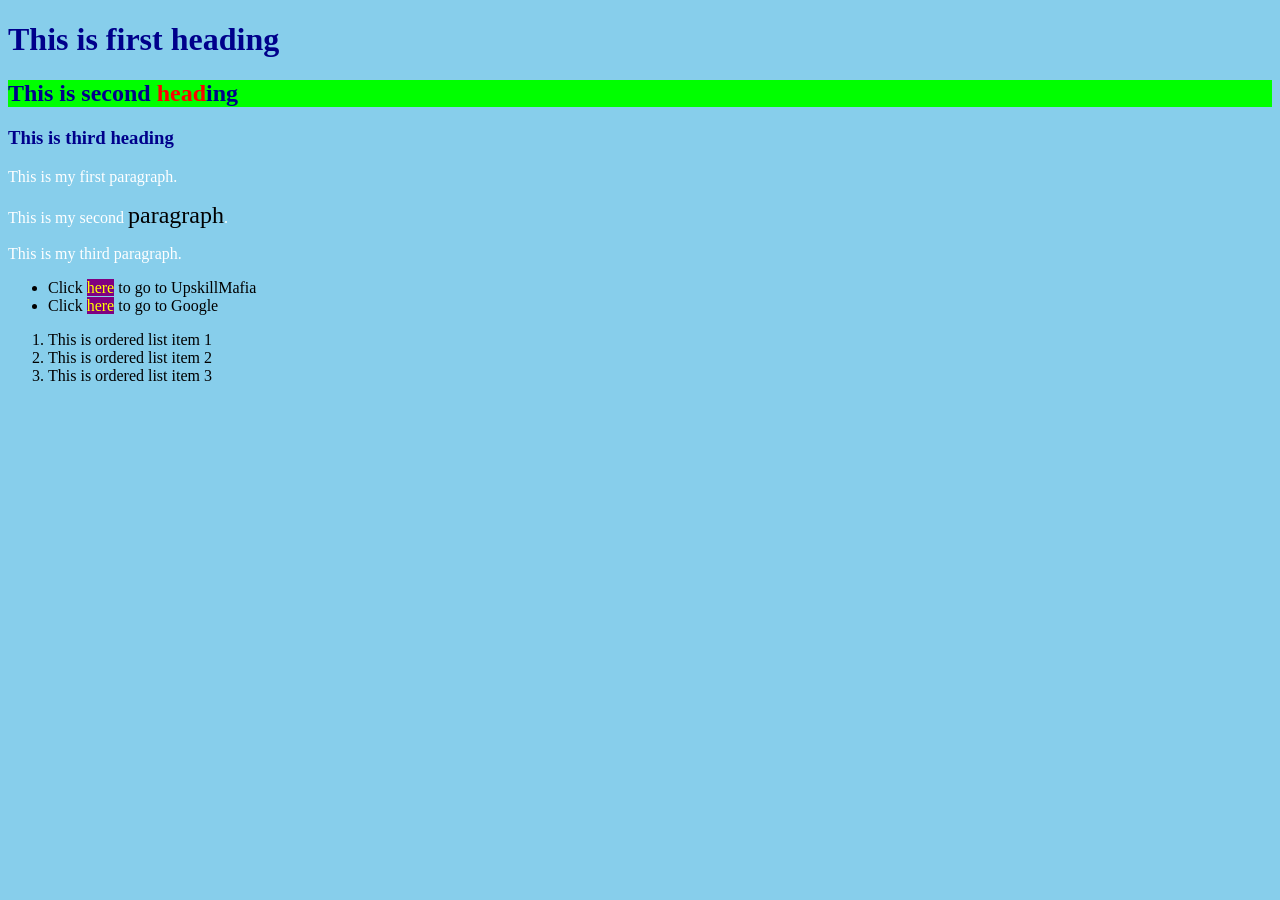
<file: index.html>
<!DOCTYPE html>
<html lang="en">
<head>
    <meta charset="UTF-8">
    <meta name="viewport" content="width=device-width, initial-scale=1.0">
    <title>CSS Assignment</title>
    <link rel="stylesheet" href="style.css">
            <h1 class="head">This is first heading</h1>
    <h2 class="head" id="bglime">This is second <span id="redhead">head</span>ing</h2>
    <h3 class="head">This is third heading</h3>
        <p>This is my first paragraph.</p>
    <p>This is my second <span>paragraph</span>.</p>
    <p>This is my third paragraph.</p>
            <ul>
        <li>Click <a href="#">here</a> to go to UpskillMafia</li>
        <li>Click <a href="#">here</a> to go to Google</li>
    </ul>

    <ol>
        <li>This is ordered list item 1</li>
        <li>This is ordered list item 2</li>
        <li>This is ordered list item 3</li>
    </ol>



</head>
<body>
    
</body>
</html>
</file>
<file: style.css>
body {
    background-color: skyblue;
}
.head {
    color: darkblue;
}

#bglime {
    background-color: lime;
}

#redhead {
    color: red;
}
p {
    color: white;
}

p span {
    color: black;
    font-size: 24px;
}
ul li a {
    color: yellow;
    background-color: purple;
    text-decoration: none;
}
</file>
